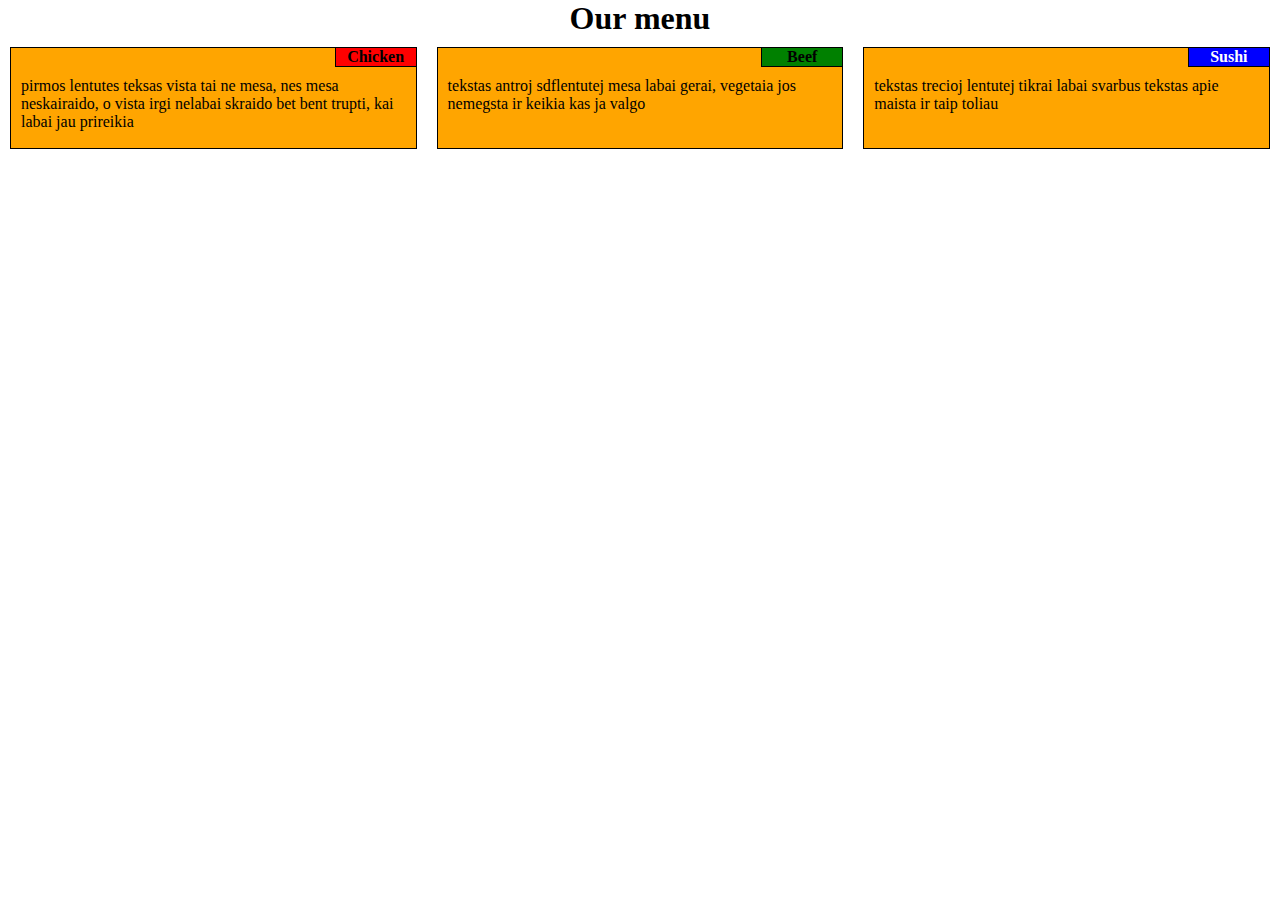
<file: index.html>
<!doctype html>
<html>
<head>
	<title>Assignement solution no 2</title>
	<link rel="stylesheet" type=text/css href="css/style.css">
	<meta name="viewport" content="width=device-width, initial-scale=1">
</head>

<body>

	<h1>Our menu</h1>

	<div class="col-lg-4 col-md-6">
		<div class="component">
			<div class="corner" id="chicken">Chicken</div>
			<div class="text">pirmos lentutes teksas vista tai ne mesa, nes mesa neskairaido, o vista irgi nelabai skraido bet bent trupti, kai labai jau prireikia</div>		
		</div>
	</div>

	<div class="col-lg-4 col-md-6">
		<div class="component">
			<div class="corner" id="beef">Beef</div>
			<div class="text">tekstas antroj sdflentutej mesa labai gerai, vegetaia jos nemegsta ir keikia kas ja valgo</div>
		</div>
	</div>

	<div class="col-lg-4 col-md-12">
		<div class="component">
			<div class="corner" id="sushi">Sushi</div>
			<div class="text">tekstas trecioj lentutej tikrai labai svarbus tekstas apie maista ir taip toliau</div>
		</div>
	</div>
</body>
</html>
</file>
<file: css/style.css>
* {
	margin: 0;
	padding: 0;
}

h1 {
	text-align: center;
}

#chicken {
	background-color: red;
}

#beef {
	background-color: green;
}

#sushi {
	background-color: blue;
	color: white;
}

.component {
	background-color: orange;
	border: 1px solid black;
	margin: 10px;
	height: 100px;
}

.text {
	margin: 10px;
	clear: both;
}

.corner {
	border: 1px solid black;
	float: right;
	font-weight: bold;
 	margin: -1px -1px 10px 0;
 	text-align: center;
 	width: 80px;
}

@media (min-width: 992px) {
  .col-lg-1, .col-lg-2, .col-lg-3, .col-lg-4, .col-lg-5, .col-lg-6, .col-lg-7, .col-lg-8, .col-lg-9, .col-lg-10, .col-lg-11, .col-lg-12 {
    float: left;
  }
  .col-lg-1 {
    width: 8.33%;
  }
  .col-lg-2 {
    width: 16.66%;
  }
  .col-lg-3 {
    width: 25%;
  }
  .col-lg-4 {
    width: 33.33%;
  }
  .col-lg-5 {
    width: 41.66%;
  }
  .col-lg-6 {
    width: 50%;
  }
  .col-lg-7 {
    width: 58.33%;
  }
  .col-lg-8 {
    width: 66.66%;
  }
  .col-lg-9 {
    width: 74.99%;
  }
  .col-lg-10 {
    width: 83.33%;
  }
  .col-lg-11 {
    width: 91.66%;
  }
  .col-lg-12 {
    width: 100%;
  }
}

@media (min-width: 768px) and (max-width: 991px) {
  .col-md-1, .col-md-2, .col-md-3, .col-md-4, .col-md-5, .col-md-6, .col-md-7, .col-md-8, .col-md-9, .col-md-10, .col-md-11, .col-md-12 {
    float: left;
  }
  .col-md-1 {
    width: 8.33%;
  }
  .col-md-2 {
    width: 16.66%;
  }
  .col-md-3 {
    width: 25%;
  }
  .col-md-4 {
    width: 33.33%;
  }
  .col-md-5 {
    width: 41.66%;
  }
  .col-md-6 {
    width: 50%;
  }
  .col-md-7 {
    width: 58.33%;
  }
  .col-md-8 {
    width: 66.66%;
  }
  .col-md-9 {
    width: 74.99%;
  }
  .col-md-10 {
    width: 83.33%;
  }
  .col-md-11 {
    width: 91.66%;
  }
  .col-md-12 {
    width: 100%;
  }
}
</file>
